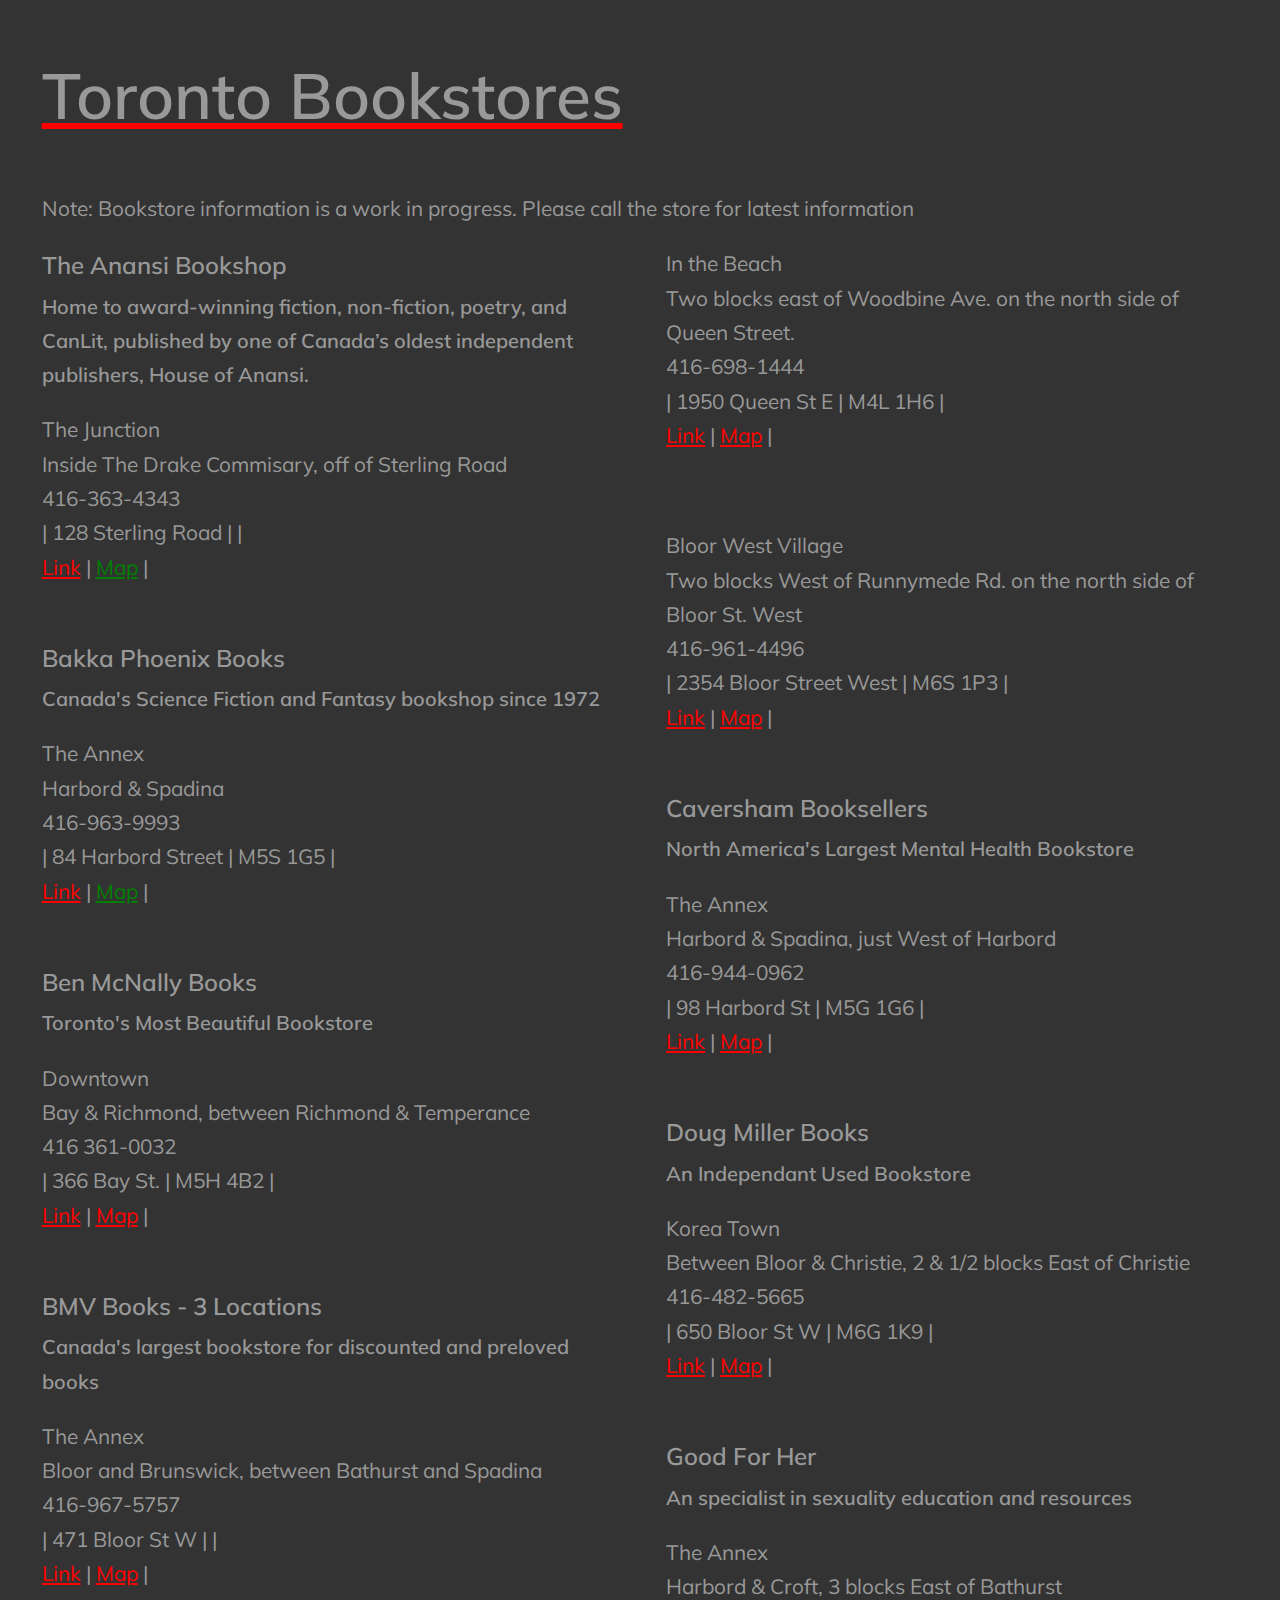
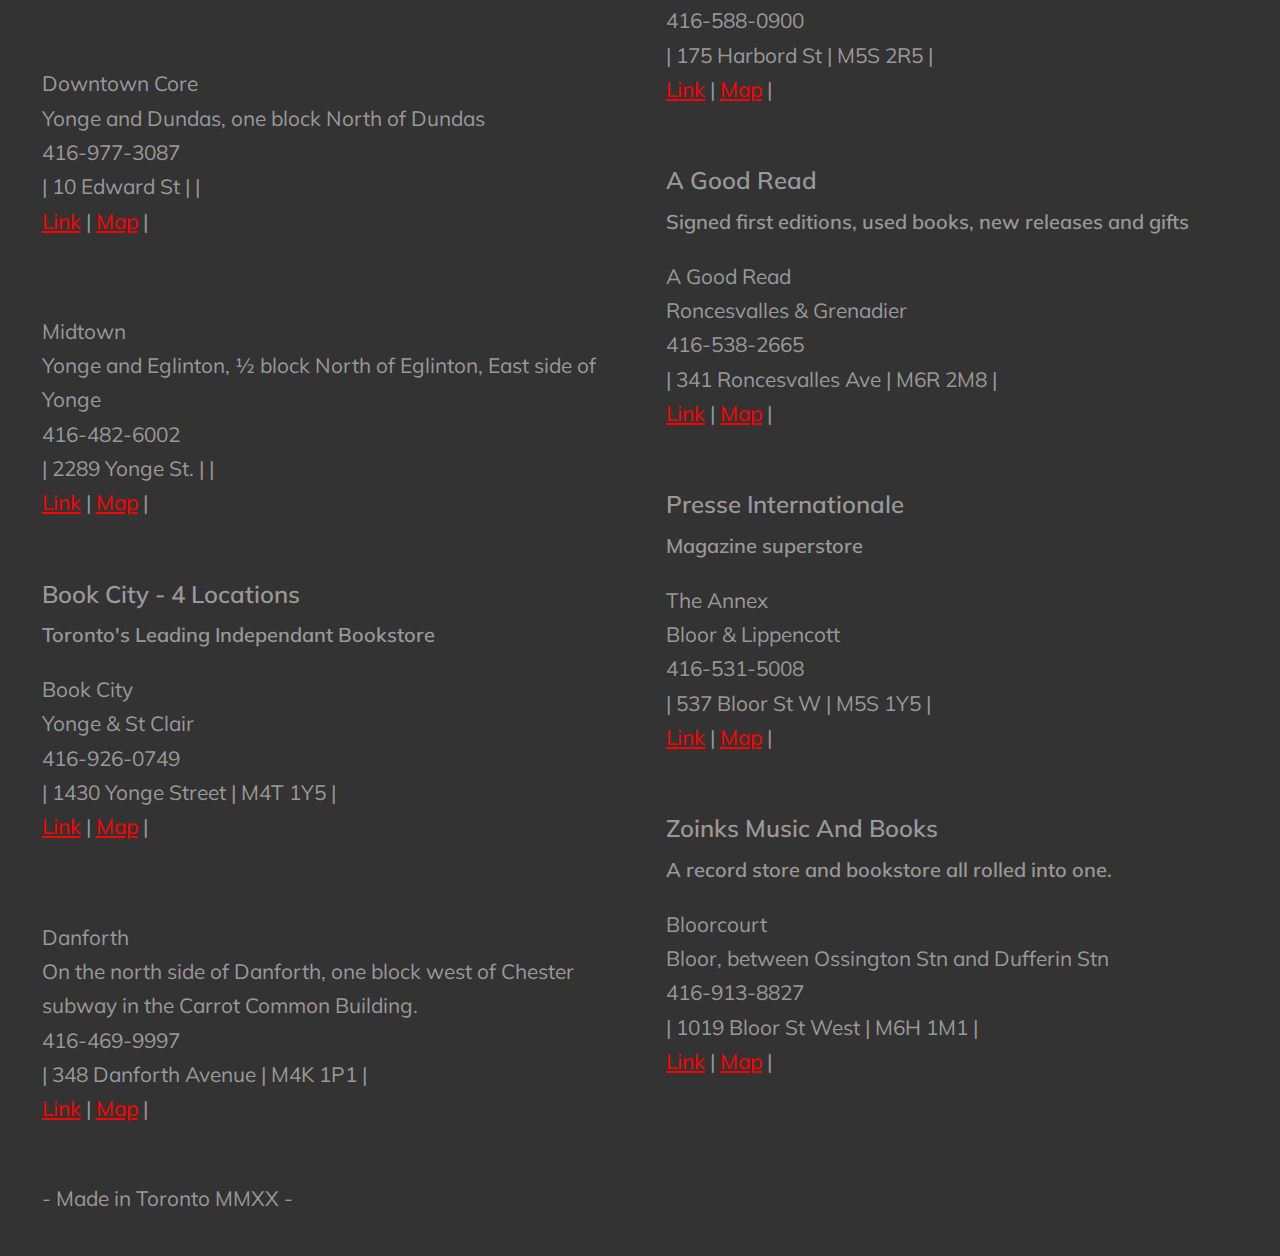
<file: index.html>
<!DOCTYPE html>

<meta charset="UTF-8">

<html>
<head>
<link rel="stylesheet" type="text/css" href="styles.css">
</head>
<body>

<a href="http://bookstores-to.github.io">
<h1>Toronto Bookstores</h1>
</a>


<p class="intro">Note: Bookstore information is a work in progress. Please call the store for latest information</p> 
<div class="columns">
  




<article class="article" id="anansi">
<section class="article-header">
<h3>
The Anansi Bookshop
</h3>
<!-- subtitle/specialty -->
<p>
<strong>
Home to award-winning fiction, non-fiction, poetry, and CanLit, published by one of Canada’s oldest independent publishers, House of Anansi.
</strong>
</p>
</section>

<!-- 
<section class="info">
<p>

</p>
</section>
-->

<!-- p class desc -->
<p class="desc" id="anansi">
The Junction<br>
Inside The Drake Commisary, off of Sterling Road<br>
416-363-4343<br>|
128 Sterling Road | 
 | 

<br>
<a href="https://houseofanansi.com/pages/visit-the-anansi-bookshop">Link</a> | 
<a href="">Map</a> | 
</p>

<br>

</article>
<article class="article" id="bakkaphoenix">
<section class="article-header">
<h3>
Bakka Phoenix Books
</h3>
<!-- subtitle/specialty -->
<p>
<strong>
Canada's Science Fiction and Fantasy bookshop since 1972
</strong>
</p>
</section>

<!-- 
<section class="info">
<p>
Bakka Books first opened its doors in 1972 on Toronto's Queen West strip, stocking genre fiction, comics, and nerd stuff of all types. The name, Bakka, was taken from Frank Herbert’s Dune, and means ‘the weeper who mourns for all mankind’.

</p>
</section>
-->

<!-- p class desc -->
<p class="desc" id="bakkaphoenix">
The Annex<br>
Harbord & Spadina<br>
416-963-9993<br>|
84 Harbord Street | 
M5S 1G5 | 

<br>
<a href="https://bakkaphoenixbooks.com/">Link</a> | 
<a href="">Map</a> | 
</p>

<br>

</article>
<article class="article" id="benmcnally">
<section class="article-header">
<h3>
Ben McNally Books
</h3>
<!-- subtitle/specialty -->
<p>
<strong>
Toronto's Most Beautiful Bookstore
</strong>
</p>
</section>

<!-- 
<section class="info">
<p>

</p>
</section>
-->

<!-- p class desc -->
<p class="desc" id="benmcnally">
Downtown<br>
Bay & Richmond, between Richmond & Temperance<br>
416 361-0032<br>|
366 Bay St.  | 
M5H 4B2 | 

<br>
<a href="https://benmcnallybooks.com/">Link</a> | 
<a href="https://goo.gl/maps/KTX2kW4CyJJ89L8Y9">Map</a> | 
</p>

<br>

</article>
<div class="chain">
<article class="article" id="bmv1">
<section class="article-header">
<h3>
BMV Books - 3 Locations
</h3>
<!-- subtitle/specialty -->
<p>
<strong>
Canada's largest bookstore for discounted and preloved books
</strong>
</p>
</section>

<!-- 
<section class="info">
<p>

</p>
</section>
-->

<!-- p class desc -->
<p class="desc" id="bmv1">
The Annex<br>
Bloor and Brunswick, between Bathurst and Spadina<br>
416-967-5757<br>|
471 Bloor St W | 
 | 

<br>
<a href="http://www.bmvbooks.com/">Link</a> | 
<a href="https://goo.gl/maps/QF8cZdx6iQXFw8dd9">Map</a> | 
</p>

<br>

</article>
<article class="article" id="bmv2">
<section class="article-header">
<h3>

</h3>
<!-- subtitle/specialty -->
<p>
<strong>

</strong>
</p>
</section>

<!-- 
<section class="info">
<p>

</p>
</section>
-->

<!-- p class desc -->
<p class="desc" id="bmv2">
Downtown Core<br>
Yonge and Dundas, one block North of Dundas<br>
416-977-3087<br>|
10 Edward St | 
 | 

<br>
<a href="http://www.bmvbooks.com/">Link</a> | 
<a href="https://goo.gl/maps/mqfbqUpyzWpqXpp68">Map</a> | 
</p>

<br>

</article>
<article class="article" id="bmv3">
<section class="article-header">
<h3>

</h3>
<!-- subtitle/specialty -->
<p>
<strong>

</strong>
</p>
</section>

<!-- 
<section class="info">
<p>

</p>
</section>
-->

<!-- p class desc -->
<p class="desc" id="bmv3">
Midtown<br>
Yonge and Eglinton, ½ block North of Eglinton, East side of Yonge<br>
416-482-6002<br>|
2289 Yonge St. | 
 | 

<br>
<a href="http://www.bmvbooks.com/">Link</a> | 
<a href="https://goo.gl/maps/H9uBJt7VRNMHQ9496">Map</a> | 
</p>

<br>

</article>
</div>

<div class="chain">
<article class="article" id="bookcity1">
<section class="article-header">
<h3>
Book City - 4 Locations
</h3>
<!-- subtitle/specialty -->
<p>
<strong>
Toronto's Leading Independant Bookstore
</strong>
</p>
</section>

<!-- 
<section class="info">
<p>

</p>
</section>
-->

<!-- p class desc -->
<p class="desc" id="bookcity1">
Book City<br>
Yonge & St Clair<br>
416-926-0749<br>|
1430 Yonge Street | 
M4T 1Y5 | 

<br>
<a href="http://www.bookcity.ca/">Link</a> | 
<a href="https://goo.gl/maps/TEFgaWTWE5rdikzeA">Map</a> | 
</p>

<br>

</article>
<article class="article" id="bookcity2">
<section class="article-header">
<h3>

</h3>
<!-- subtitle/specialty -->
<p>
<strong>

</strong>
</p>
</section>

<!-- 
<section class="info">
<p>

</p>
</section>
-->

<!-- p class desc -->
<p class="desc" id="bookcity2">
Danforth<br>
On the north side of Danforth, one block west of Chester subway in the Carrot Common Building.<br>
416-469-9997<br>|
348 Danforth Avenue | 
M4K 1P1 | 

<br>
<a href="http://www.bookcity.ca/">Link</a> | 
<a href="https://goo.gl/maps/rVkCou8hpBRTzULj8">Map</a> | 
</p>

<br>

</article>
<article class="article" id="bookcity3">
<section class="article-header">
<h3>

</h3>
<!-- subtitle/specialty -->
<p>
<strong>

</strong>
</p>
</section>

<!-- 
<section class="info">
<p>

</p>
</section>
-->

<!-- p class desc -->
<p class="desc" id="bookcity3">
In the Beach<br>
Two blocks east of Woodbine Ave. on the north side of Queen Street.<br>
416-698-1444<br>|
1950 Queen St E  | 
M4L 1H6 | 

<br>
<a href="http://www.bookcity.ca/">Link</a> | 
<a href="https://goo.gl/maps/39AhBPWkFrGixDEv6">Map</a> | 
</p>

<br>

</article>
<article class="article" id="bookcity4">
<section class="article-header">
<h3>

</h3>
<!-- subtitle/specialty -->
<p>
<strong>

</strong>
</p>
</section>

<!-- 
<section class="info">
<p>

</p>
</section>
-->

<!-- p class desc -->
<p class="desc" id="bookcity4">
Bloor West Village<br>
Two blocks West of Runnymede Rd. on the north side of Bloor St. West<br>
416-961-4496<br>|
2354 Bloor Street West | 
M6S 1P3 | 

<br>
<a href="http://www.bookcity.ca/">Link</a> | 
<a href="https://goo.gl/maps/AVuzGs4j78utohLLA">Map</a> | 
</p>

<br>

</article>
</div>
<article class="article" id="caversham">
<section class="article-header">
<h3>
Caversham Booksellers
</h3>
<!-- subtitle/specialty -->
<p>
<strong>
North America's Largest Mental Health Bookstore
</strong>
</p>
</section>

<!-- 
<section class="info">
<p>

</p>
</section>
-->

<!-- p class desc -->
<p class="desc" id="caversham">
The Annex<br>
Harbord & Spadina, just West of Harbord<br>
416-944-0962<br>|
98 Harbord St | 
M5G 1G6 | 

<br>
<a href="http://cavbk.ca/">Link</a> | 
<a href="https://goo.gl/maps/JxQrgvokmXYTk2Gq7">Map</a> | 
</p>

<br>

</article>
<article class="article" id="dougmiller">
<section class="article-header">
<h3>
Doug Miller Books
</h3>
<!-- subtitle/specialty -->
<p>
<strong>
An Independant Used Bookstore
</strong>
</p>
</section>

<!-- 
<section class="info">
<p>

</p>
</section>
-->

<!-- p class desc -->
<p class="desc" id="dougmiller">
Korea Town<br>
Between Bloor & Christie, 2 & 1/2 blocks East of Christie<br>
416-482-5665<br>|
650 Bloor St W | 
M6G 1K9 | 

<br>
<a href="http://www.dougmillerbooks.com/">Link</a> | 
<a href="https://goo.gl/maps/rgXkteSABzQFc3r18">Map</a> | 
</p>

<br>

</article>
<article class="article" id="goodforher">
<section class="article-header">
<h3>
Good For Her
</h3>
<!-- subtitle/specialty -->
<p>
<strong>
An specialist in sexuality education and resources
</strong>
</p>
</section>

<!-- 
<section class="info">
<p>

</p>
</section>
-->

<!-- p class desc -->
<p class="desc" id="goodforher">
The Annex<br>
Harbord & Croft, 3 blocks East of Bathurst<br>
416-588-0900<br>|
175 Harbord St | 
M5S 2R5 | 

<br>
<a href="https://goodforher.com/">Link</a> | 
<a href="https://goo.gl/maps/CmU3h1xHVMPgDuoXA">Map</a> | 
</p>

<br>

</article>
<article class="article" id="goodread">
<section class="article-header">
<h3>
A Good Read
</h3>
<!-- subtitle/specialty -->
<p>
<strong>
Signed first editions, used books, new releases and gifts
</strong>
</p>
</section>

<!-- 
<section class="info">
<p>
A Good Read specializes in signed first editions but also carries some new releases (many of which are signed).
They also feature a large selection of used and remaindered books (over 10,000 titles).
</p>
</section>
-->

<!-- p class desc -->
<p class="desc" id="goodread">
A Good Read<br>
Roncesvalles & Grenadier<br>
416-538-2665<br>|
341 Roncesvalles Ave | 
M6R 2M8 | 

<br>
<a href="https://www.abebooks.com/servlet/StoreFrontDisplay?cid=183177">Link</a> | 
<a href="https://goo.gl/maps/wzbiXdPmFThZCxVm6">Map</a> | 
</p>

<br>

</article>
<article class="article" id="pressintl">
<section class="article-header">
<h3>
Presse Internationale 
</h3>
<!-- subtitle/specialty -->
<p>
<strong>
Magazine superstore
</strong>
</p>
</section>

<!-- 
<section class="info">
<p>

</p>
</section>
-->

<!-- p class desc -->
<p class="desc" id="pressintl">
The Annex<br>
Bloor & Lippencott<br>
416-531-5008<br>|
537 Bloor St W | 
M5S 1Y5 | 

<br>
<a href="https://goo.gl/maps/WJM3jWYy8LYZEF6E7">Link</a> | 
<a href="https://goo.gl/maps/WJM3jWYy8LYZEF6E7">Map</a> | 
</p>

<br>

</article>
<article class="article" id="zoinks">
<section class="article-header">
<h3>
Zoinks Music And Books
</h3>
<!-- subtitle/specialty -->
<p>
<strong>
A record store and bookstore all rolled into one.
</strong>
</p>
</section>

<!-- 
<section class="info">
<p>
Zoinks buys and sells a wide variety of quality used books and vinyl records. In their Book Section you’ll find Literary Fiction, SciFi, Philosophy, Mystery, Poetry, Drama, History, Graphic Novels, Cook Books, Children’s and Science. In the Vinyl Records Section you will find Jazz, Reggae, Avant Garde, World, Soul, Funk, Folk, Rock, Pop, as well as 45 rpm records for sale.
</p>
</section>
-->

<!-- p class desc -->
<p class="desc" id="zoinks">
Bloorcourt<br>
Bloor, between Ossington Stn and Dufferin Stn<br>
416-913-8827<br>|
1019 Bloor St West | 
M6H 1M1 | 

<br>
<a href="http://http://zoinks.ca/">Link</a> | 
<a href="https://goo.gl/maps/jK4UdiW6cxCkrF6w6">Map</a> | 
</p>

<br>

</article>


</div>
<section> 
  <p> - Made in Toronto MMXX - </p>
</section>


</body>
</html>
</file>
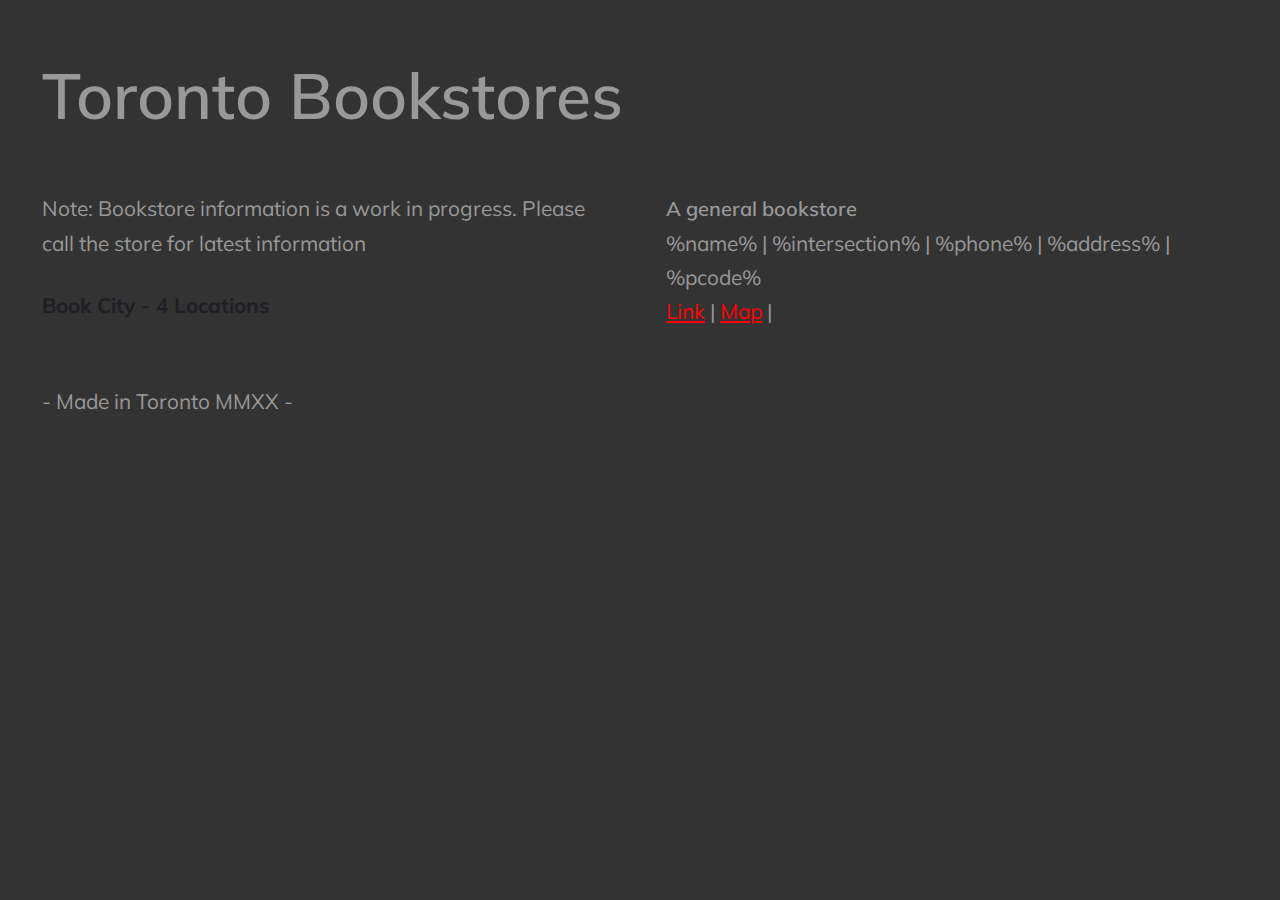
<file: index-old.html>
<!DOCTYPE html>

<meta charset="UTF-8">

<html>
<head>
<link rel="stylesheet" type="text/css" href="styles.css">
</head>
<body>
<h1>Toronto Bookstores</h1>
<div class="columns">
  <p class="intro">Note: Bookstore information is a work in progress. Please call the store for latest information</p> 

  
    
<article class="Example">

  <section class="article-header">
    <h4>
       Book City - 4 Locations
    </h4>
       <!-- subtitle/specialty -->
    <p>
      <strong>
        A general bookstore
      </strong>
      </p>
    </section>
    
   <!-- 
       <section class="info">
          <p>
          Additiional desc goes here
          </p>
       </section> 
    -->
    
     <!-- p class desc -->
  <p class="desc">
    %name% | 
    %intersection% | 
    %phone% | 
    %address% | 
    %pcode% 
        <br>
    <a href="http://bookcity.com">Link</a> | 
    <a href="http://bookcity.com">Map</a> | 
    
    </p>
   
 <br>
  
</article>


 

</div>
<section> 
  <p> - Made in Toronto MMXX - </p>
</section>


</body>
</html>
</file>
<file: styles.css>
@import url('https://fonts.googleapis.com/css?family=Muli:300,900');

body {
  font-size: 1.3rem;
  line-height: 1.65;
  font-family: 'Muli', sans-serif;
  color: #1E1E24;
  background-color: #333;
  margin: 2em;
}

h1 {
  font-size: 4rem;
  color: #999;
  font-weight: 600;
}

h3 {
  margin-top: 0;
  margin-bottom: 2pt;
  font-size: 1.5rem;
  color: #999;
  font-weight: 600;
}

strong {
  margin-top: 0;
  margin-bottom: 2pt;
  font-size: 1.25rem;
  color: #999;
  font-weight: 600;
}

 /* unvisited link */
a:link {
  color: red;
}
/* visited link */
a:visited {
  color: green;
}
/* mouse over link */
a:hover {
  color: hotpink;
}
/* selected link */
a:active {
  color: blue;
} 

.button {
  background-color: #555555;
  border: none;
  color: red;
  padding: 6px 15px;
  text-align: center;
  font-size: 16px;
  cursor: pointer;
}

p {
  margin-top: 0; 
  color: #999;
}

.columns {
  -webkit-column-count: 2;
     -moz-column-count: 2;
          column-count: 2;
  -webkit-column-width: 350px;
     -moz-column-width: 350px;
          column-width: 350px;
  -webkit-column-gap: 2.5em;
     -moz-column-gap: 2.5em;
          column-gap: 2.5em;}
  -webkit-column-rule: 1px dotted #999;
     -moz-column-rule: 1px dotted #999;
          column-rule: 1px dotted #999;
-webkit-column-break-inside: avoid;
          page-break-inside: avoid;
               break-inside: avoid;
}

@media (min-width: 500px) {
  .columns {
    height: 350px;
  }
/*
.columns {
  column-count: 2;
  column-width: 350px;
  column-rule: 1px dotted #999;
  column-gap: 2.5em;
}

*/

div.chain {
-webkit-column-break-inside: avoid;
          page-break-inside: avoid;
               break-inside: avoid;
}

.desc {     
  display: inline-block;
  -webkit-column-break-inside: avoid;
          page-break-inside: avoid;
               break-inside: avoid;
}
</file>
